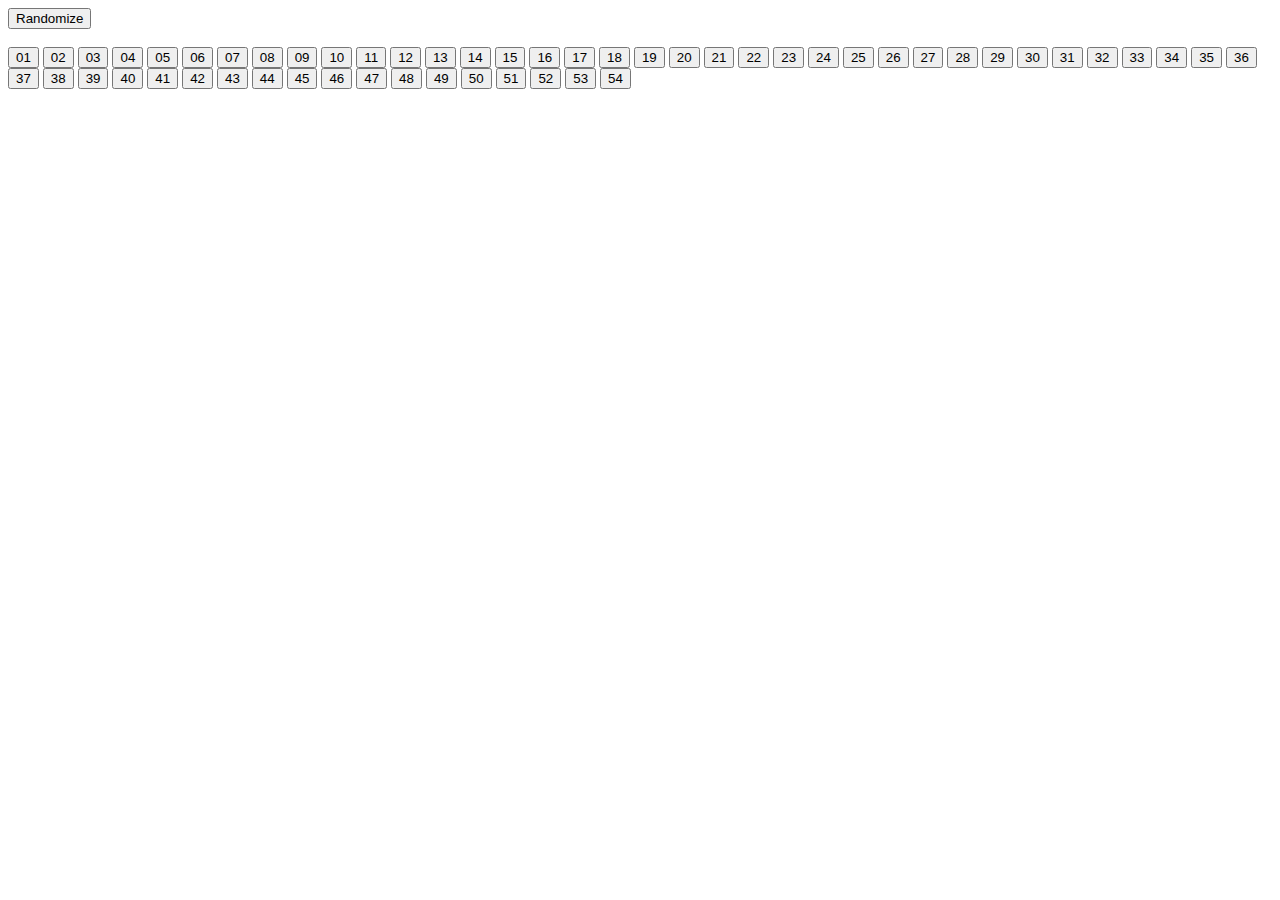
<file: index.html>
<!DOCTYPE html>
<html lang="en">

<head>
    <meta charset="UTF-8">
    <meta http-equiv="X-UA-Compatible" content="IE=edge">
    <meta name="viewport" content="width=device-width, initial-scale=1.0">
    <title>Drunk Jenga Randomizer</title>
    <link rel="stylesheet" href="https://stackpath.bootstrapcdn.com/bootstrap/4.1.3/css/bootstrap.min.css"
        integrity="sha384-MCw98/SFnGE8fJT3GXwEOngsV7Zt27NXFoaoApmYm81iuXoPkFOJwJ8ERdknLPMO" crossorigin="anonymous">
</head>

<body>
    <div class="col-md-10 offset-md-1 my-4">
        <button id="randButton" type="button" class="btn btn-primary">Randomize</button>
        <br>
        <br>
        <div class="d-flex flex-wrap" id="slotHolder">

        </div>
    </div>



    <script src="./drunkJenga.js"></script>
</body>

</html>
</file>
